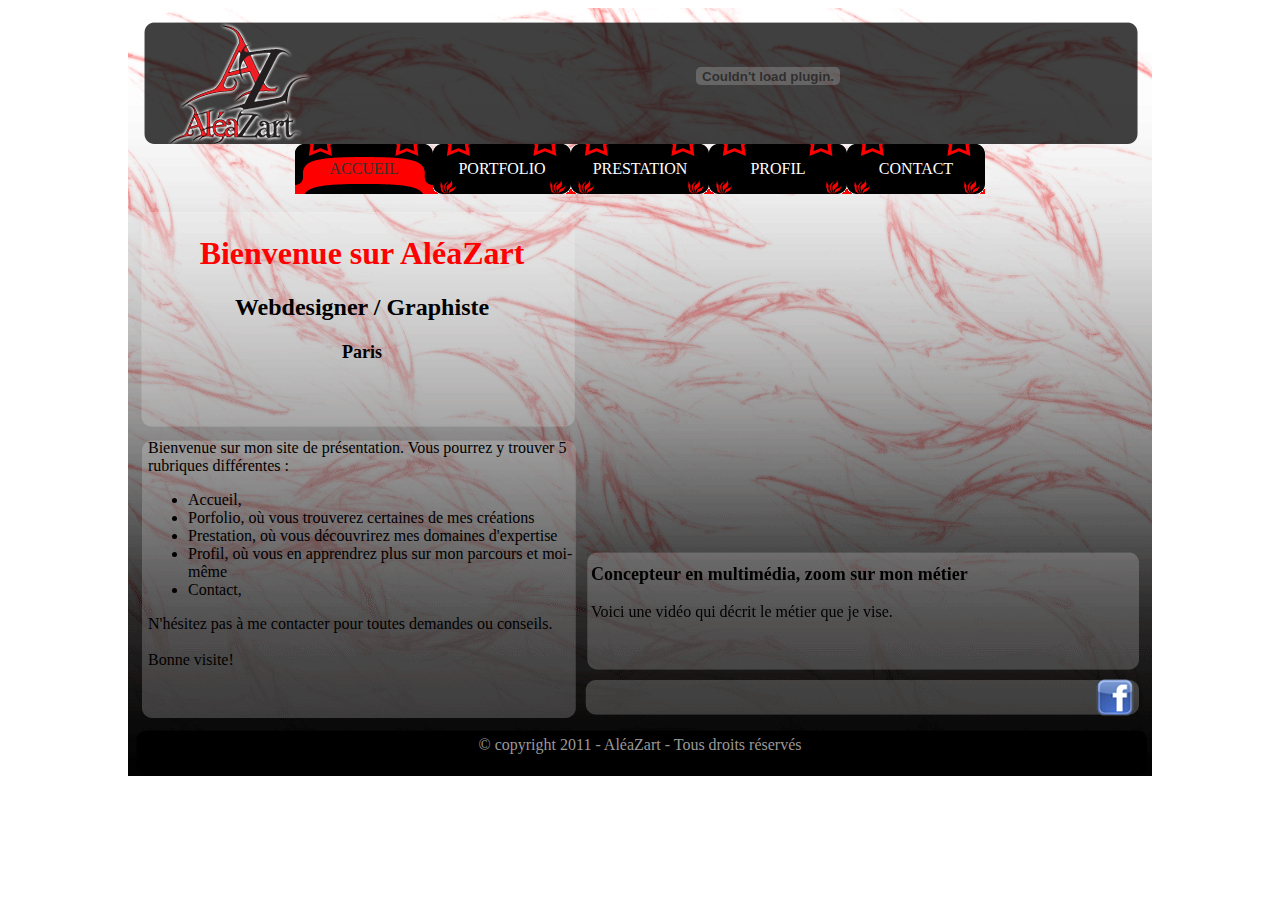
<file: Site_Webdesigner/site/index.html>
<!DOCTYPE html PUBLIC "-//W3C//DTD XHTML 1.0 Transitional//EN" "http://www.w3.org/TR/xhtml1/DTD/xhtml1-transitional.dtd">
<html xmlns="http://www.w3.org/1999/xhtml">
<head>
<meta http-equiv="Content-Type" content="text/html; charset=utf-8" />
<link href="Acceuil.css" rel="stylesheet" type="text/css" />
<link href="bouton.css" rel="stylesheet" type="text/css" />

<title>Aleazart, Delphine, Rabahi, Graphiste, Webdesigner, Infographiste, Paris, Index</title>
<link rel="shortcut icon" href="image site/favicon2.gif" />

<meta name="description" content="Graphiste situe a paris creation de site internet, logo, banniere, et tout image du web "/>
<meta name="keywords" content="Delphine Rabahi, graphiste, infographiste, infographe, webdesigner, webdesign, logo, banniere,template, illustrator, photoshop, flash, javascript, ajax, paris"/>
<meta name="aleazart" content="http://aleazart-webdesigner.fr"/>
<meta name="graphiste, webdesigner" lang="fr" content="aleazart"/>
<meta content="index, follow" name="robots"/>
<meta content="7 days" name="revisit-after"/>
<meta name="author" lang="fr" content="Rabahi Delphine"/>
<meta name="publisher" content="Rabahi Delphine"/>
<meta name="localisation" content="paris, france"/>

<!--Analyse-->
<script type="text/javascript">

  var _gaq = _gaq || [];
  _gaq.push(['_setAccount', 'UA-XXXXX-X']);
  _gaq.push(['_trackPageview']);

  (function() {
    var ga = document.createElement('script'); ga.type = 'text/javascript'; ga.async = true;
    ga.src = ('https:' == document.location.protocol ? 'https://ssl' : 'http://www') + '.google-analytics.com/ga.js';
    var s = document.getElementsByTagName('script')[0]; s.parentNode.insertBefore(ga, s);
  })();

</script>
<!--/Analyse-->

<script src="Scripts/swfobject_modified.js" type="text/javascript"></script>
<script type="text/javascript">
<!--
function MM_preloadImages() { //v3.0
  var d=document; if(d.images){ if(!d.MM_p) d.MM_p=new Array();
    var i,j=d.MM_p.length,a=MM_preloadImages.arguments; for(i=0; i<a.length; i++)
    if (a[i].indexOf("#")!=0){ d.MM_p[j]=new Image; d.MM_p[j++].src=a[i];}}
}

function MM_swapImgRestore() { //v3.0
  var i,x,a=document.MM_sr; for(i=0;a&&i<a.length&&(x=a[i])&&x.oSrc;i++) x.src=x.oSrc;
}

function MM_findObj(n, d) { //v4.01
  var p,i,x;  if(!d) d=document; if((p=n.indexOf("?"))>0&&parent.frames.length) {
    d=parent.frames[n.substring(p+1)].document; n=n.substring(0,p);}
  if(!(x=d[n])&&d.all) x=d.all[n]; for (i=0;!x&&i<d.forms.length;i++) x=d.forms[i][n];
  for(i=0;!x&&d.layers&&i<d.layers.length;i++) x=MM_findObj(n,d.layers[i].document);
  if(!x && d.getElementById) x=d.getElementById(n); return x;
}

function MM_swapImage() { //v3.0
  var i,j=0,x,a=MM_swapImage.arguments; document.MM_sr=new Array; for(i=0;i<(a.length-2);i+=3)
   if ((x=MM_findObj(a[i]))!=null){document.MM_sr[j++]=x; if(!x.oSrc) x.oSrc=x.src; x.src=a[i+2];}
}
//-->
</script>
<script src="Scripts/AC_RunActiveContent.js" type="text/javascript"></script>
</head>

<body onload="MM_preloadImages('image site/images/logo2.png')">

<div class="structure_site">


<div id="bandeau">
<div id="logo">
<img src="image site/images/logo.png" border="0" usemap="#logo" id="Image1"  alt="Logo AléaZart" title="Aleazart, webdesigner"/>
  <map name="logo" id="logo">
    <area shape="rect" coords="15,12,190,137" href="index.html" target="_parent" onmouseover="MM_swapImage('Image1','','image site/images/logo2.png',1)" onmouseout="MM_swapImgRestore()" />
  </map></div>
<div class="slogan">

  <script type="text/javascript">
AC_FL_RunContent( 'codebase','http://download.macromedia.com/pub/shockwave/cabs/flash/swflash.cab#version=9,0,28,0','width','768','height','136','src','slogan','quality','high','pluginspage','http://www.adobe.com/shockwave/download/download.cgi?P1_Prod_Version=ShockwaveFlash','wmode','transparent','movie','slogan' ); //end AC code
</script><noscript><object classid="clsid:D27CDB6E-AE6D-11cf-96B8-444553540000" codebase="http://download.macromedia.com/pub/shockwave/cabs/flash/swflash.cab#version=9,0,28,0" width="768" height="136">
    <param name="movie" value="slogan.swf" />
    <param name="quality" value="high" />
    <param name="Wmode" value="transparent" />
    <embed src="slogan.swf" width="768" height="136" quality="high" pluginspage="http://www.adobe.com/shockwave/download/download.cgi?P1_Prod_Version=ShockwaveFlash" type="application/x-shockwave-flash" wmode="transparent"></embed>
  </object>
</noscript>
</div>

</div>
<div id="menu"><ul>

<li class="indicateur">Accueil</li>
<li class="indicateur"><a href="portfolio.html">Portfolio</a></li>
<li class="indicateur"><a href="prestation.html">prestation</a></li>
<li class="indicateur"><a href="profil.html">Profil</a></li>
<li class="indicateur"><a href="contact.html">Contact</a></li>
</ul>
</div>

<div id="contenu">

<div class="gauche">
<div class="hautg"><h1><font color="#FF0000">Bienvenue sur Al&eacute;aZart</font></h1><h1><font size="5">Webdesigner / Graphiste</font></h1><h1><font size="4">Paris</font></h1></div>

<div class="basg">Bienvenue sur mon site de pr&eacute;sentation. Vous pourrez y trouver 5 rubriques diff&eacute;rentes :
<ul>
<li>Accueil,</li>
<li>Porfolio, o&ugrave; vous trouverez certaines de mes cr&eacute;ations</li>
<li>Prestation, o&ugrave; vous d&eacute;couvrirez mes domaines d'expertise</li>
<li>Profil, o&ugrave; vous en apprendrez plus sur mon parcours et moi-m&ecirc;me</li>
<li>Contact,</li></ul>
N'h&eacute;sitez pas &agrave; me contacter pour toutes demandes ou conseils.<br/><br/> Bonne visite!
</div>
</div>

<div class="droite">
<div class="hautd">
<iframe title="YouTube video player" width="480" height="350" src="https://www.youtube.com/embed/3YwAkRrmfn0" frameborder="0" allowfullscreen></iframe>

</div>
<div class="basd"><h3><font size="4">Concepteur en multimédia, zoom sur mon métier</font></h3>
Voici une vidéo qui d&eacute;crit le m&eacute;tier que je vise.</div>
<div class="lien"><a href="http://fr-fr.facebook.com/?sk=nf"><img src="image site/facebook-icon.png" alt="" title="facebook" /></a></div>
</div>

</div>
<div id="pieddepage">&copy; copyright 2011 - Al&eacute;aZart - Tous droits r&eacute;serv&eacute;s</div>

</div>
<script type="text/javascript">
swfobject.registerObject("FlashID");
swfobject.registerObject("FlashID");
</script>
</body>
</html>
<!-- penser o W3C-->
</file>
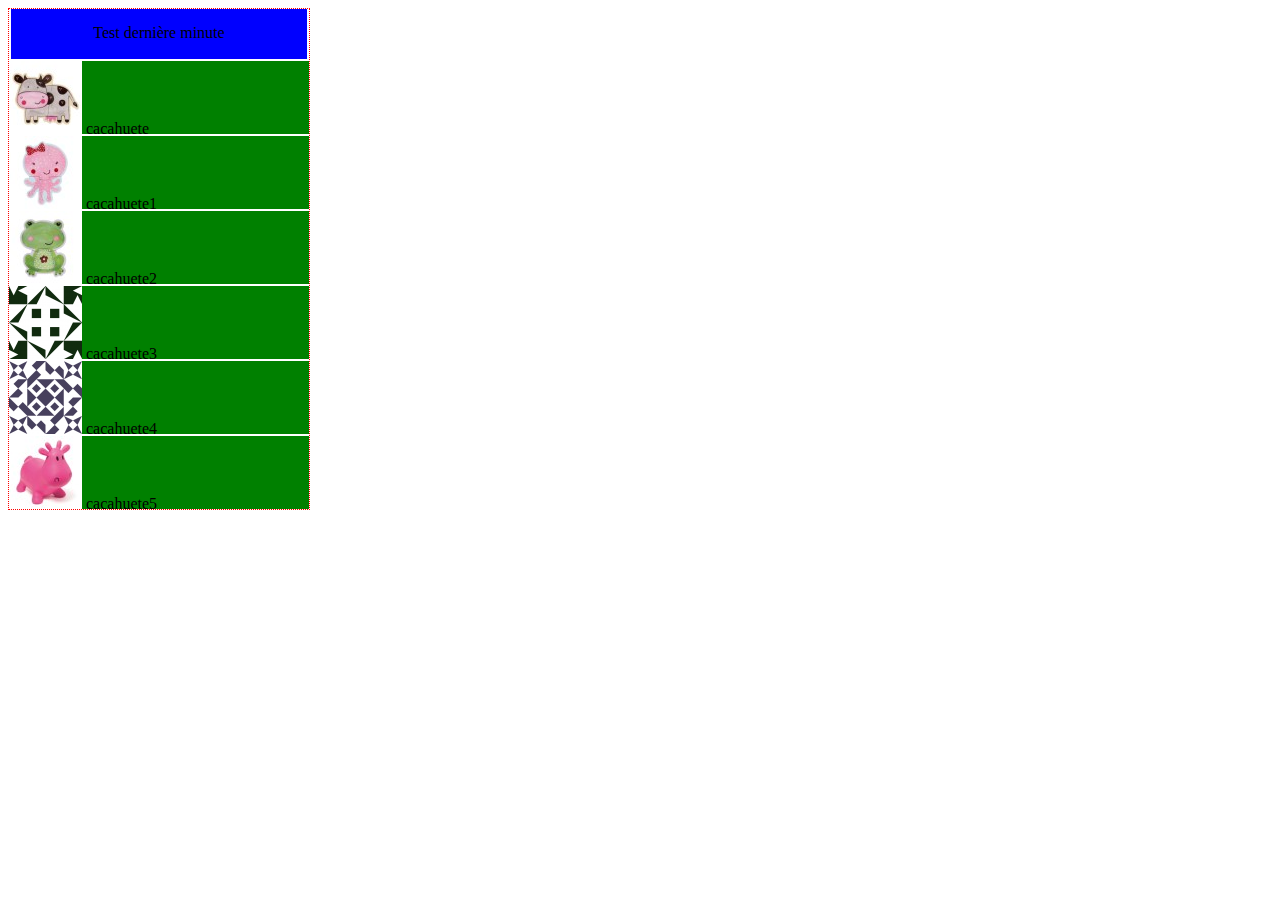
<file: exercice/htmlcss_exo/test.html>
<!DOCTYPE html PUBLIC "-//W3C//DTD XHTML 1.0 Strict//EN"
	"http://www.w3.org/TR/xhtml1/DTD/xhtml1-strict.dtd">
<!--
Ceci se passe de commentaire.
-->
<html>
<head>
 <meta http-equiv="Content-Type" content="text/html; charset=utf-8" />
 <meta http-equiv="Content-Language" content="fr" />
 <title>
  Test pour easyvoyage
 </title>
 <link rel="stylesheet" type="text/css" href="test.css">
 <link rel="icon" type="image/png" href="favicon_vache.png">
</head>
<body>
<!-- 	<div class="pff" onclick="test.html"> je suis la
	</div> -->
	<div class="entete" title="entete"> Test dernière minute
	</div>

	<div class="blok">
		<div class="case">
		<img src="image1.jpg">
		cacahuete
		</div>
		<div class="case">
		<img src="image2.jpg">
		cacahuete1
		</div>
		<div class="case">
		<img src="image3.jpg">
		cacahuete2
		</div>
		<div class="case">
		<img src="image4.png">
		cacahuete3
		</div>
		<div class="case">
		<img src="image5.png">
		cacahuete4
		</div>
		<div class="case">
		<img src="image6.jpg">
		cacahuete5
		</div>
	</div>



<!-- <hr /> Sert a mettre fin au flottement de different block (fais un trait horizontal sur toute la page)-->
</body>
</html>
</file>
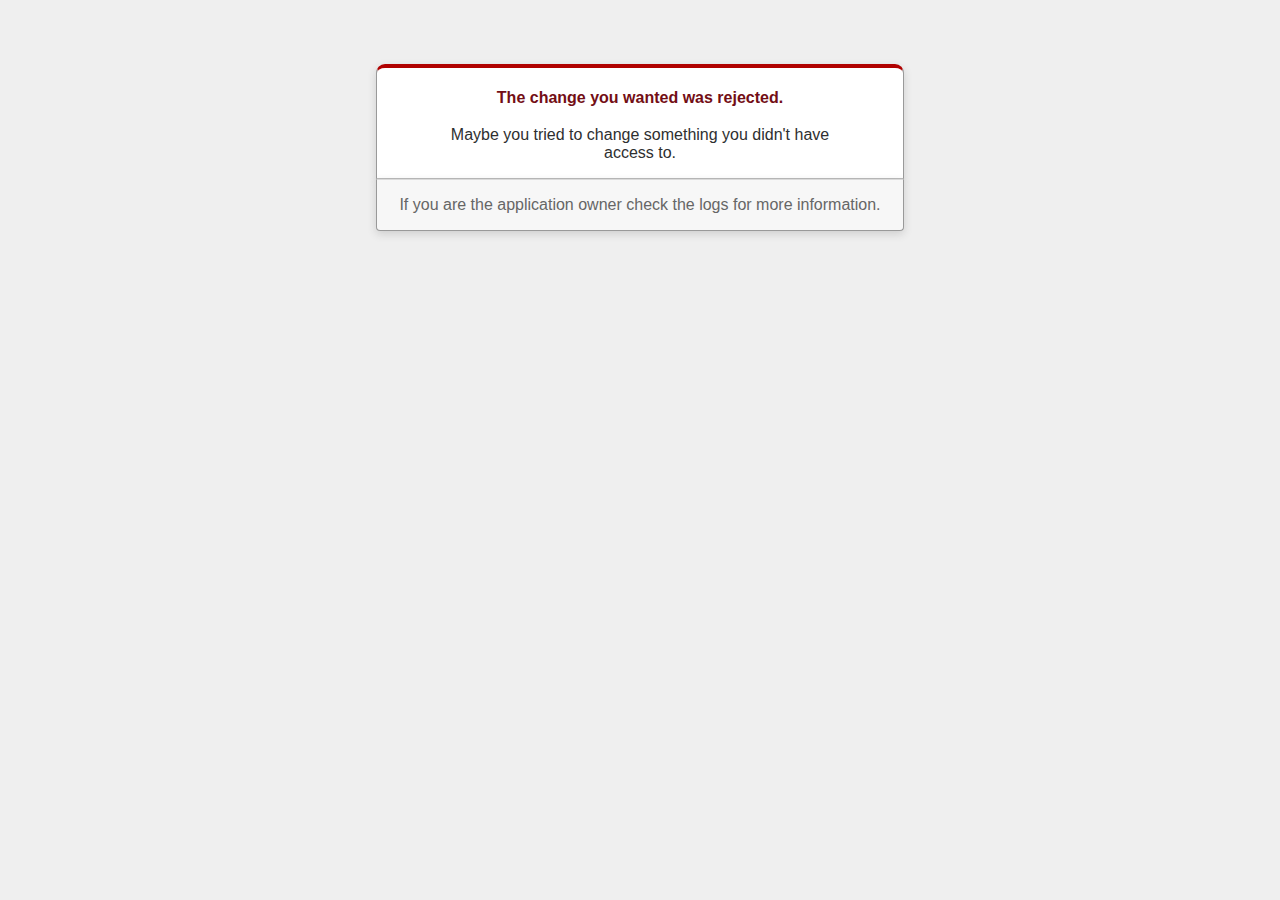
<file: framework0_Ruby/public/422.html>
<!DOCTYPE html>
<html>
<head>
  <title>The change you wanted was rejected (422)</title>
  <meta name="viewport" content="width=device-width,initial-scale=1">
  <style>
  body {
    background-color: #EFEFEF;
    color: #2E2F30;
    text-align: center;
    font-family: arial, sans-serif;
    margin: 0;
  }

  div.dialog {
    width: 95%;
    max-width: 33em;
    margin: 4em auto 0;
  }

  div.dialog > div {
    border: 1px solid #CCC;
    border-right-color: #999;
    border-left-color: #999;
    border-bottom-color: #BBB;
    border-top: #B00100 solid 4px;
    border-top-left-radius: 9px;
    border-top-right-radius: 9px;
    background-color: white;
    padding: 7px 12% 0;
    box-shadow: 0 3px 8px rgba(50, 50, 50, 0.17);
  }

  h1 {
    font-size: 100%;
    color: #730E15;
    line-height: 1.5em;
  }

  div.dialog > p {
    margin: 0 0 1em;
    padding: 1em;
    background-color: #F7F7F7;
    border: 1px solid #CCC;
    border-right-color: #999;
    border-left-color: #999;
    border-bottom-color: #999;
    border-bottom-left-radius: 4px;
    border-bottom-right-radius: 4px;
    border-top-color: #DADADA;
    color: #666;
    box-shadow: 0 3px 8px rgba(50, 50, 50, 0.17);
  }
  </style>
</head>

<body>
  <!-- This file lives in public/422.html -->
  <div class="dialog">
    <div>
      <h1>The change you wanted was rejected.</h1>
      <p>Maybe you tried to change something you didn't have access to.</p>
    </div>
    <p>If you are the application owner check the logs for more information.</p>
  </div>
</body>
</html>
</file>
<file: Site_Webdesigner/site/Acceuil.css>
@charset "utf-8";
/* CSS Document */

img{border:none}
.structure_site {
	width:1024px;
	height:768px;
	margin-left:auto;
	margin-right:auto;
	background-image:url(fond.gif);
	background-repeat:no-repeat;
}
#bandeau {
	width:1024px;
	height:136px;
	margin-left:auto;
	margin-right:auto;
	background-image:url(image%20site/images/Bandeau.png);
	float:left;
}

#logo {
	width:256px;
	height:136px;
	float:left;
}

.slogan {
	width:768px;
	height:136px;
	float:right;
}

.indicateur {
	background-image:url(images/bouton33.gif);
	width:138px;
	height:50px;
	color:#333;
	text-transform:uppercase;
	float:left;
}

#contenu {
	width:1024px;
	height:536px;
	float:left;
	font-family:"Times New Roman", Times, serif
}
.gauche {
	width:448px;
	height:536px;
	float:left;
}
.hautg {
	width:428px;
	height:205px;
	float:left;
	/*background-color:#00FF00;*/
	background-image:url(image%20site/images/texteg1.png);
	color:#000000;
	padding-top:20px;
	padding-left:20px;
	padding-bottom:20px;
	overflow:auto;
	text-align:center;
}
.basg {
	width:428px;
	height:291px;
	float:left;
	/*background-color:#66CC99;*/
	background-image:url(image%20site/images/texteg2.png);
	padding-left:20px;
	overflow:auto;
}
.droite {
	width:576px;
	height:536px;
	float:right;
}
.hautd {
	width:576px;
	height:345px;
	float:right;
	/*background-color:#660066;*/
	/*background-image:url(image%20site/images/image.png);*/
	text-align:center;
	padding-top:6px;
}
.basd {
	width:551px;
	height:123px;
	float:right;
	/*background-color:#663399;*/
	background-image:url(image%20site/images/texted.png);
	padding:0px 10px 5px 15px;
	overflow:auto;
}
.lien {
	width:56px;
	height:50px;
	float:right;
	/*background-color:#6633FF;*/
	background-image:url(image%20site/images/lien.png);
	padding-top:6px;
	padding-left:520px;
}
.contact {
	width:994px;
	height:506px;
	background-image:url(images/images/images/contact.png);
	background-repeat:no-repeat;
	float:left;
	margin-top:10px;
	padding-left:30px;
	padding-top:20px;
}
#contactg {
	height:436px;
	float:left;
	width:524px;
	padding-top:70px;
}
#contactd {
	width:468px;
	height:356px;
	float:right;
	padding-top:150px;
}
#pieddepage {
	width:1024px;
	height:40px;
	background-image:url(image%20site/images/pieddepage.png);
	float:left;
	text-align:center;
	text-decoration:none;
	color:#999;
	padding-top:6px;
}
.preseng{
	background-image:url(image%20site/images/texteg2.png);
	width:427px;
	height:291px;
	float:left;
	overflow:auto;
	margin-top:132px;
	padding-left:20px;
}
.presend{
	width:576px;
	height:351px;
	float:right;
	background-image:url(image%20site/images/image.png);
	margin-top:92px;
}
.prestad{width:540px;
	height:351px;
	float:right;
	background-image:url(image%20site/images/image.png);
	margin-top:92px;
	padding-left:20px;
	padding-right:16px;
}
.vignette{ float:left;
	width:190px;
	height:536px;
	margin-left:auto;
	margin-right:auto;
}
.diapo{ float:right;
	width:834px;
	height:533px;
	padding-top:3px;
	margin-left:auto;
	margin-right:auto;
	text-align:center;
	margin-top:auto;
	margin-bottom:auto;

}
</file>
<file: Site_Webdesigner/site/bouton.css>
@charset "utf-8";
/* CSS Document */

#menu {
	width:857px;
	height:50px;
	/*background-color:#66FF00;*/
	text-align:center;
	line-height:50px;
	float:left;
	padding-left: 167px;


	}
#menu a {
	color:#FFFFFF;
	text-transform:uppercase;
	background-image:url(images/bouton11.gif);
	text-decoration:none;
	width:138px;
	height:50px;
	display:block;
	}
#menu ul {
	list-style-type:none;
	padding:0;
	margin:0;
	}
#menu ul li {
	float:left;
	}
#menu a:hover {
	background-image: url(images/bouton22.gif);
	width:138px;
	height:50px;
	color:#CCCCCC;
	}
</file>
<file: exercice/htmlcss_exo/test.css>
body {
	height: 500px;
	width: 300px;
	border: 1px dotted red;
	/*background: black;*/
}

.entete {
	height: 35px;
	width: 296px;
	background: #0000ff;
	margin-left: 2px;
	text-align: center;
	padding-top: 15px;
	vertical-align: middle; !marche jamais
}

/*.pff {
	height: 50px;
	width: 500px;
	background: yellow;
	display: block;
	position: fixed;
	top: 1;
}*/

.blok {
	height: 450px;
	width: 100%;
}
.case {
	background: green;
	margin-top: 2px;
	height: 73px;
}
</file>
